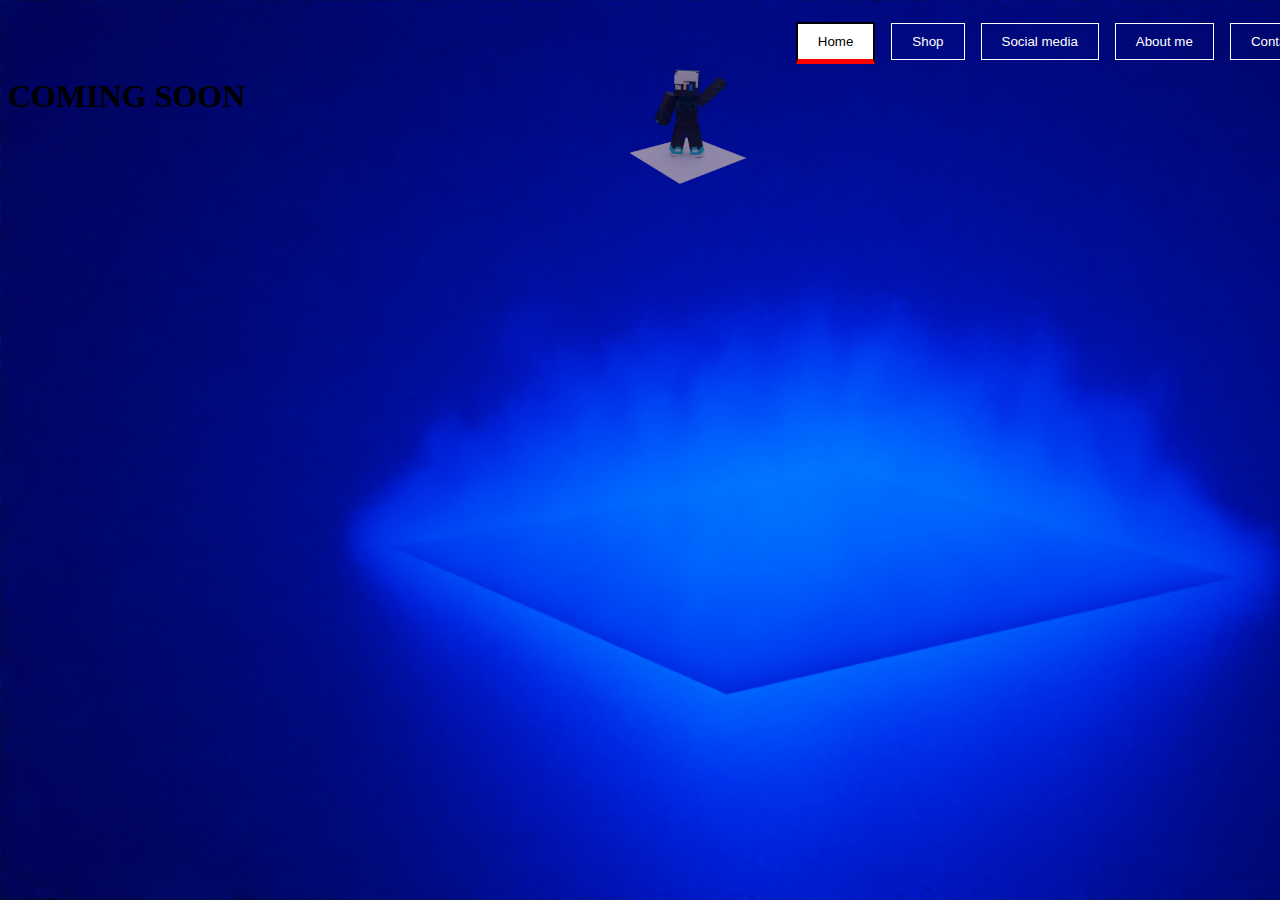
<file: index.html>
<html lang="en">

<head>
    <link href="index_style.css" rel="stylesheet">
</head>

<body>
    <img src="assets/icons/main.png" alt="logo" class="logo" width="200px" height="200px">
    <div class = "toolbar">
        <button class = "selected" onclick="alert('You are already in that page');">Home</button>
        <a href="shop.html"><button>Shop</button></a>
        <button>Social media</button>
        <button>About me</button>
        <button>Contact us</button>
    </div>
    <h1>COMING SOON</h1>
</body>

</html>
</file>
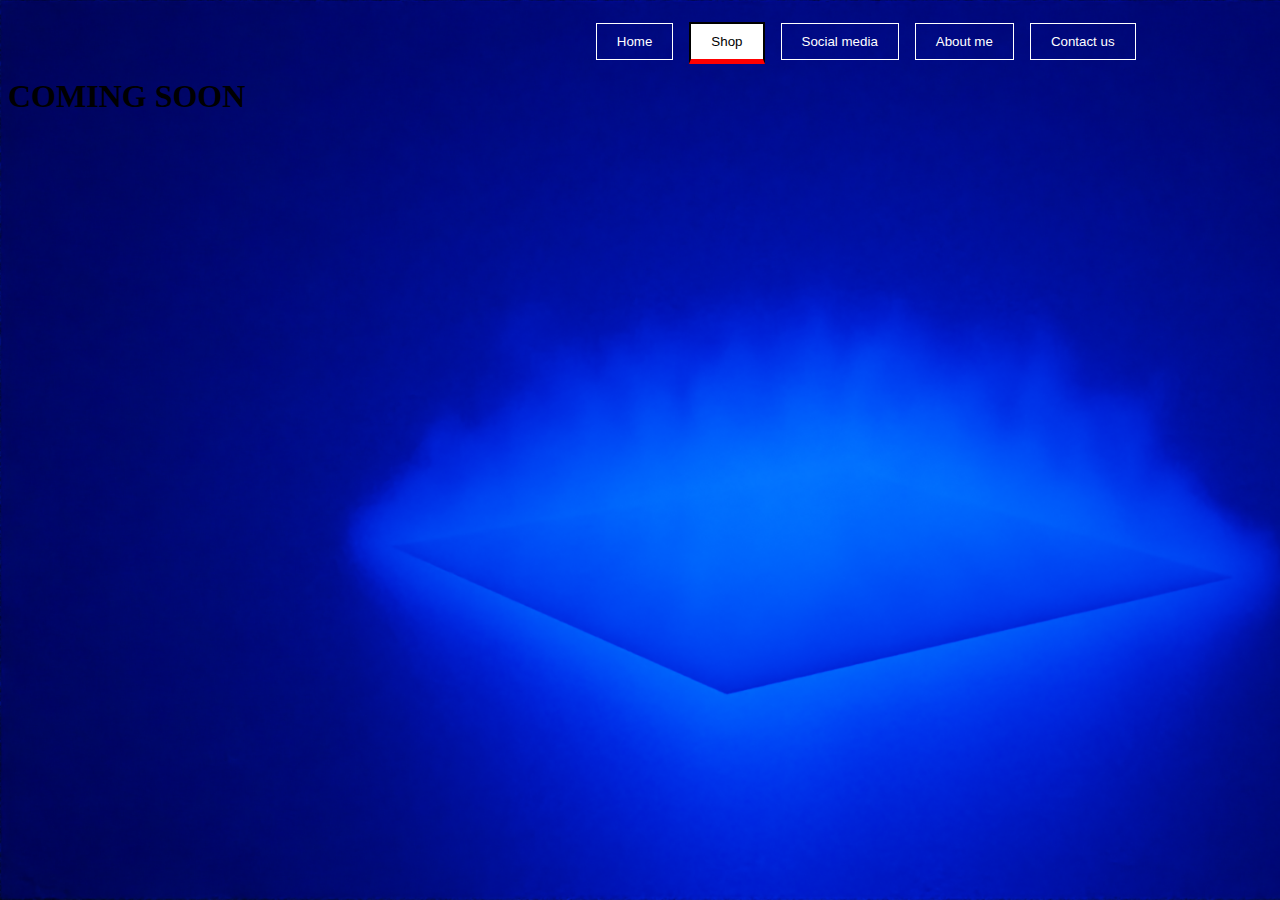
<file: shop.html>
<html lang="en">

<head>
    <link href="index_style.css" rel="stylesheet">
</head>

<body>
    <div class = "toolbar">
        <a href="index.html"><button>Home</button></a>
        <button class="selected" onclick="alert('You are already in that page');">Shop</button>
        <button>Social media</button>
        <button>About me</button>
        <button>Contact us</button>
    </div>
    <h1>COMING SOON</h1>
</body>

</html>
</file>
<file: index_style.css>
.logo {
    float: right;
    opacity: 80%;
}
.logo:hover {
    float: right;
    opacity: 100%;
    transition: ease-in 0.5s;
}
.toolbar {
    position: relative;
    float: right;
    margin: 10px;
    display: inline-block;
    left: 100%;
}
.toolbar button {
    border: 1px solid white;
    padding: 10px 20px;
    margin: 4px 6px;
    background-color: transparent;
    color: white;
}
.toolbar button:hover {
    border: 1px solid rgb(0, 0, 0);
    padding: 10px 20px;
    margin: 4px 6px;
    background-color: white;
    color: rgb(0, 0, 0);
    border-radius: 20px;
    transition: ease 0.6s;
}
.toolbar .selected {
    border: 2px solid black;
    background-color: white;
    color: black;
    border-bottom: 5px solid red;
}
.toolbar .selected:hover {
    border: 2px solid black;
    background-color: white;
    color: black;
    border-bottom: 5px solid red;
}
body {
    background-image: url("assets/backgrounds/Index.png");
    background-size: cover;
    position: absolute;
}
</file>
